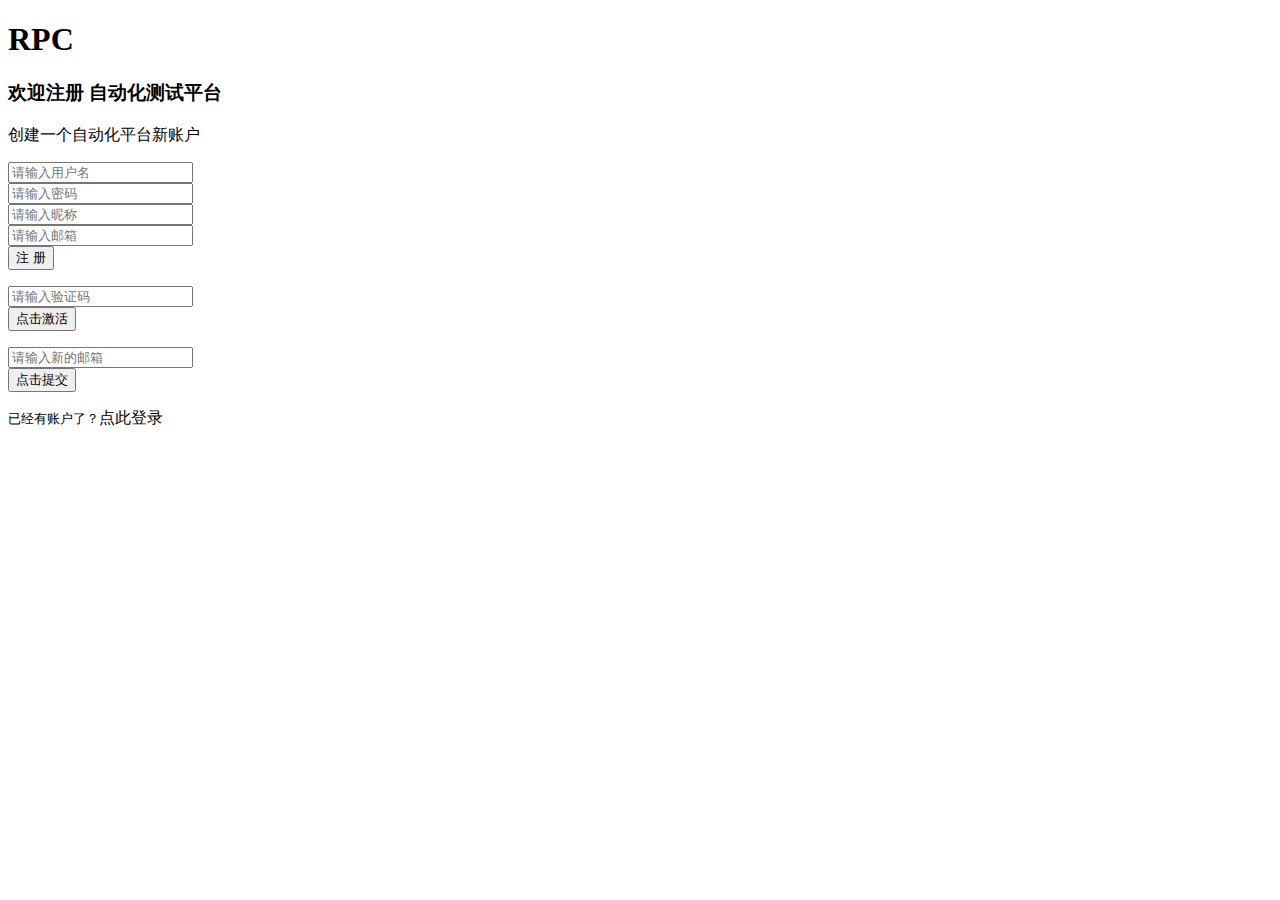
<file: src/main/resources/templates/register.html>
<!DOCTYPE html>
<html xmlns="http://www.w3.org/1999/xhtml" xmlns:th="http://www.thymeleaf.org">

<head>

    <meta charset="utf-8">
    <meta name="viewport" content="width=device-width, initial-scale=1.0">
    <title> - 注册</title>
    <meta name="keywords" content="">
    <meta name="description" content="">
    <!-- 全局js -->
    <script th:src="@{/js/jquery.min.js}" type="“text/javascript”"></script>
    <script th:src="@{/js/bootstrap.min.js}" type="“text/javascript”"></script>
    <!-- iCheck -->
    <script th:src="@{/js/plugins/icheck.min.js}" type="“text/javascript”"></script>
    <!--<script type="“text/javascript”">
        $(document).ready(function () {
            $('.i-checks').iCheck({
                checkboxClass: 'icheckbox_square-green',
                radioClass: 'iradio_square-green',
            });
        });
    </script>-->
    <link rel="icon" th:href="@{favicon.ico}">
    <link th:href="@{/css/bootstrap.min.css}" rel="stylesheet" type="text/css">
    <link th:href="@{/css/font-awesome.css}" rel="stylesheet" type="text/css">
    <link th:href="@{/css/plugins/custom.css}" rel="stylesheet" type="text/css">
    <link th:href="@{/css/animate.css}" rel="stylesheet" type="text/css">
    <link th:href="@{/css/style.css}" rel="stylesheet" type="text/css">
    <script>if(window.top !== window.self){ window.top.location = window.location;}</script>

</head>

<body class="gray-bg">

    <div class="middle-box text-center loginscreen   animated fadeInDown">
        <div>
            <div>

                <h1 class="logo-name">RPC</h1>

            </div>
            <h3>欢迎注册 自动化测试平台</h3>
            <p>创建一个自动化平台新账户</p>
            <form class="m-t" role="form" action="main.html" th:action="@{/user/doRegister}" method="post" th:if="${#strings.isEmpty(msgRe)&&#strings.isEmpty(msgReSq)}">
                <p style="color:red" th:text="${msg}" th:if="${not #strings.isEmpty(msg)}"></p>
                <div class="form-group">
                    <input type="text" class="form-control" name="username" placeholder="请输入用户名" required="required">
                </div>
                <div class="form-group">
                    <input type="password" class="form-control" name="password" placeholder="请输入密码" required="required">
                </div>
                <div class="form-group">
                    <input type="text" class="form-control" name="nickname" placeholder="请输入昵称" required="required">
                </div>
                <div class="form-group">
                    <input type="email" class="form-control" name="email" placeholder="请输入邮箱" required="required">
                </div>
                <button type="submit" class="btn btn-primary block full-width m-b">注 册</button>
            </form>

            <form class="m-t" role="form" action="main.html" th:action="@{/user/activation}" method="post" th:if="${not #strings.isEmpty(msgRe)||#strings.isEmpty(msgReSq)}">
                <p style="color:red" th:text="${msgRe}"></p>
                <div class="form-group">
                    <input type="text" class="form-control" name="identity" placeholder="请输入验证码" required="required">
                </div>
                <button type="submit" class="btn btn-primary block full-width m-b">点击激活</button>
            </form>

            <form class="m-t" role="form" th:action="@{/user/resetEmail}" method="post" th:if="${not #strings.isEmpty(msgReSq)}">
                <p style="color:red" th:text="${msgReSq}"></p>
                <div class="form-group">
                    <input type="text" class="form-control" name="resetEmail" placeholder="请输入新的邮箱" required="required">
                </div>
                <button type="submit" class="btn btn-primary block full-width m-b">点击提交</button>
            </form>

            <p class="text-muted text-center" th:if="${#strings.isEmpty(msgRe)||#strings.isEmpty(msgReSq)}"><small >已经有账户了？</small><a th:href="@{/index}">点此登录</a></p>

        </div>
    </div>



    
    

</body>

</html>
</file>
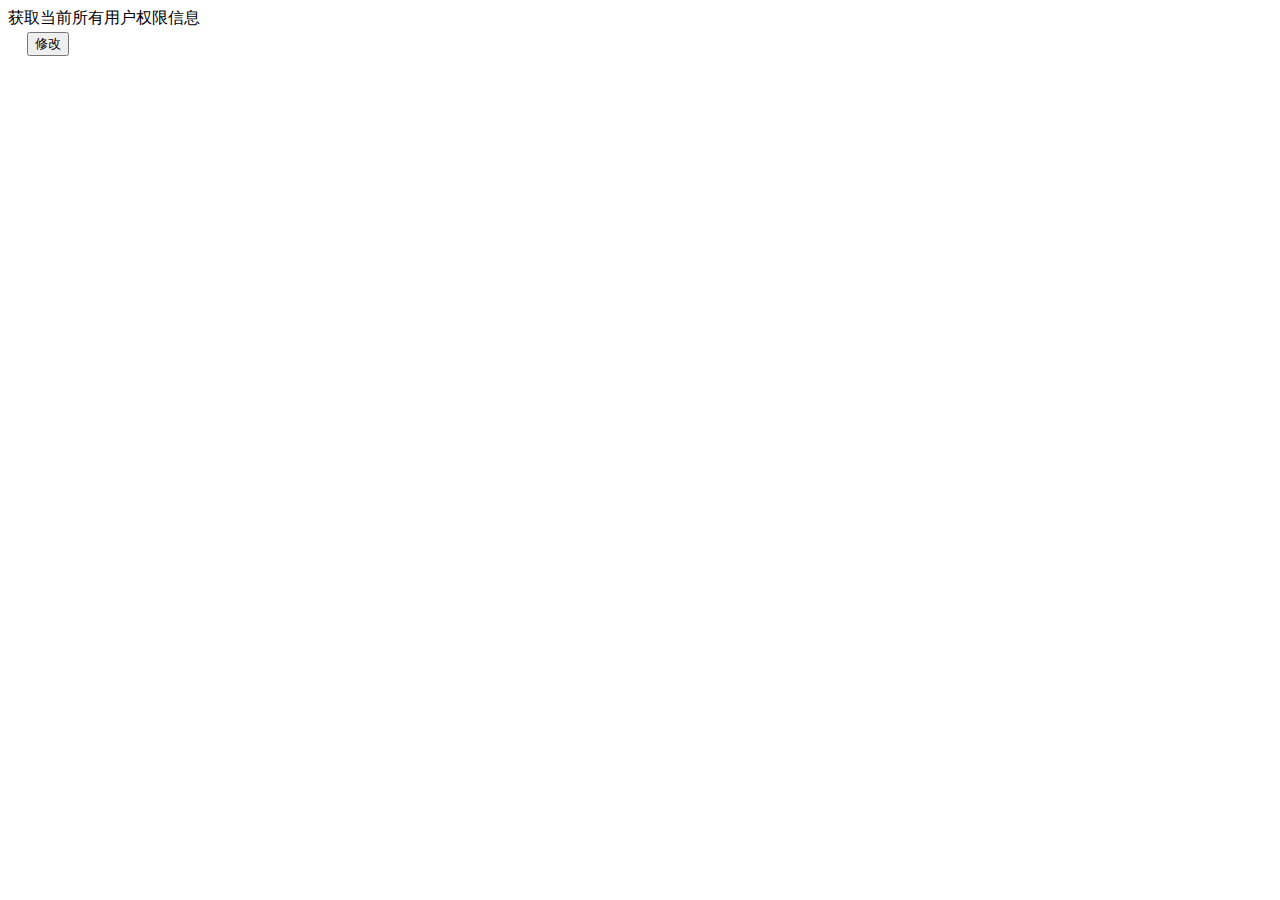
<file: src/main/resources/templates/font/model.html>
<!DOCTYPE html>
<html lang="en" xmlns:th="http://www.thymeleaf.org">
<head>
    <meta charset="UTF-8">
    <title>Title</title>
</head>

<script th:src="@{/js/jquery.min.js}" type="text/javascript"></script>
<script type="text/javascript">
      $("#ajaxBtn").click(function() {
          $.ajax({
              type : "POST",
              url : "/admin/resetUpUserRole",
              data : 'uid':$('#uid'),
             success : function(msg) {
                 alert("success: " + msg);
             }
          });
      });
    function sumbitTest(){
         return true;
    }

</script>
<body>
    <a th:href="@{/admin/showUser}">获取当前所有用户权限信息</a>
    <table>
        <form method="post" th:action="@{/admin/resetUpUserRole}">
            <tr th:each="user : ${msgUsers}">
                <td th:text="${user.uid}" id="uid"></td>
                <td th:text="${user.getUsername()}"></td>
                <td th:text="${user.getUserRole()}"></td>
                <td th:text="${user.getUserEnable()}"></td>
                <td><button type="button">修改</button></td>
            </tr>
        </form>
    </table>
</body>
</html>
</file>
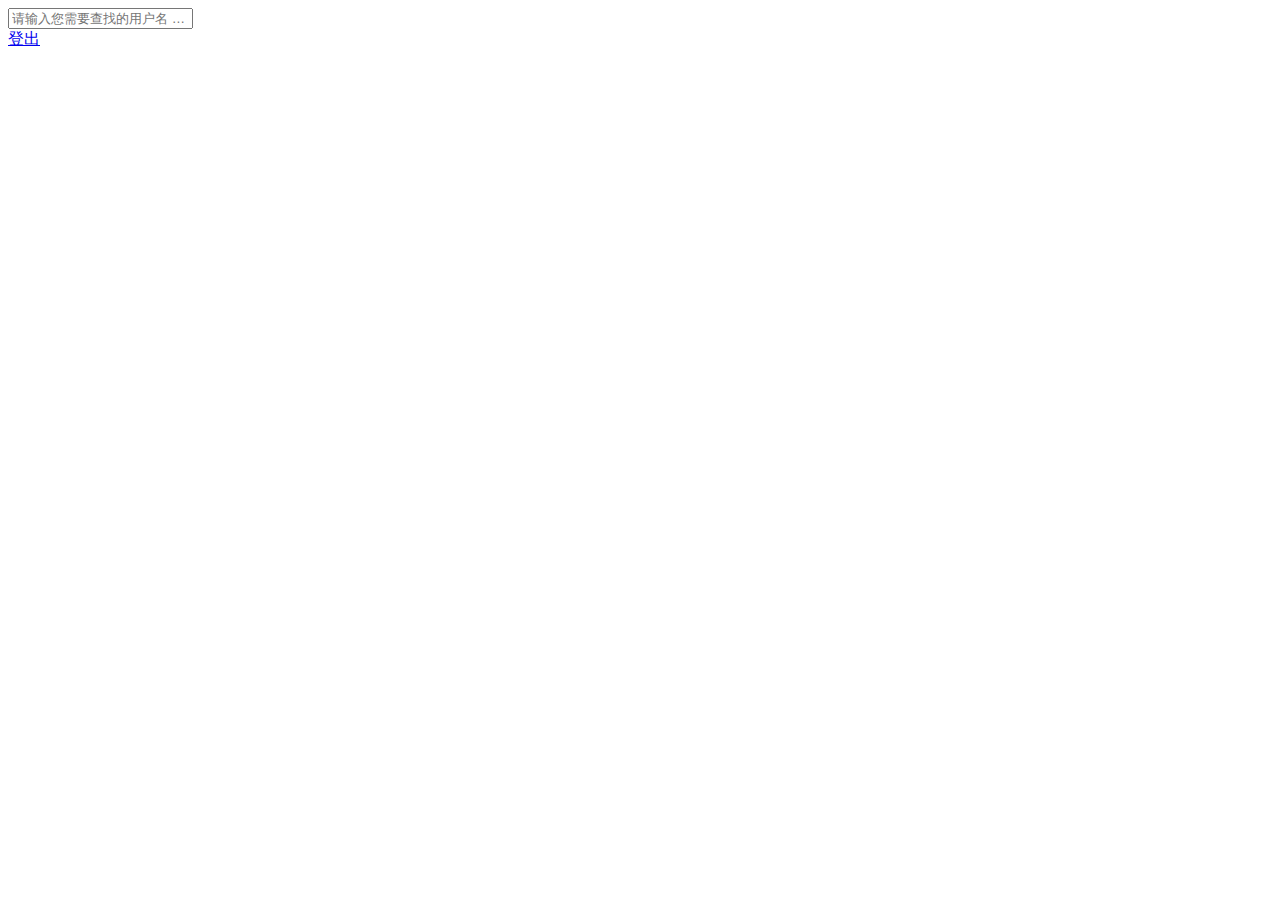
<file: src/main/resources/templates/font/right.html>
<!DOCTYPE html>
<html lang="en" xmlns:th="http://www.thymeleaf.org">
<head>
    <meta charset="UTF-8">
    <title>右侧导航</title>
</head>
    <script th:src="@{/js/ajaxUse.js}" type="text/javascript"></script>
    <script th:src="@{/js/jsonHander.js}" type="text/javascript"></script>
<body>

    <div id="page-wrapper" class="gray-bg dashbard-1" th:fragment="rightMain">
        <!--右侧部分开始-->
        <div class="row border-bottom">
            <nav class="navbar navbar-static-top" role="navigation" style="margin-bottom: 0">
                <div class="navbar-header"><a class="navbar-minimalize minimalize-styl-2 btn btn-info " href="#"><i class="fa fa-bars"></i> </a>
                    <form role="search" class="navbar-form-custom" id="navbar-form-custom" action="javascript:void(0)" onkeydown="if(event.keyCode==13) return check();">
                        <div class="form-group">
                            <input type="text" placeholder="请输入您需要查找的用户名 …" class="form-control"  id="top-search" >
                        </div>
                    </form>
                </div>
                <a class="dropdown-toggle count-info" data-toggle="dropdown" href="#">
                    <i class="fa fa-envelope"></i> <span class="label label-warning">登出</span>
                </a>

            </nav>
        </div>
        <div>
            <table>
                <tr id="userTr"></tr>
            </table>

        </div>


        <!--右侧部分结束-->
    </div>

</body>
</html>
</file>
